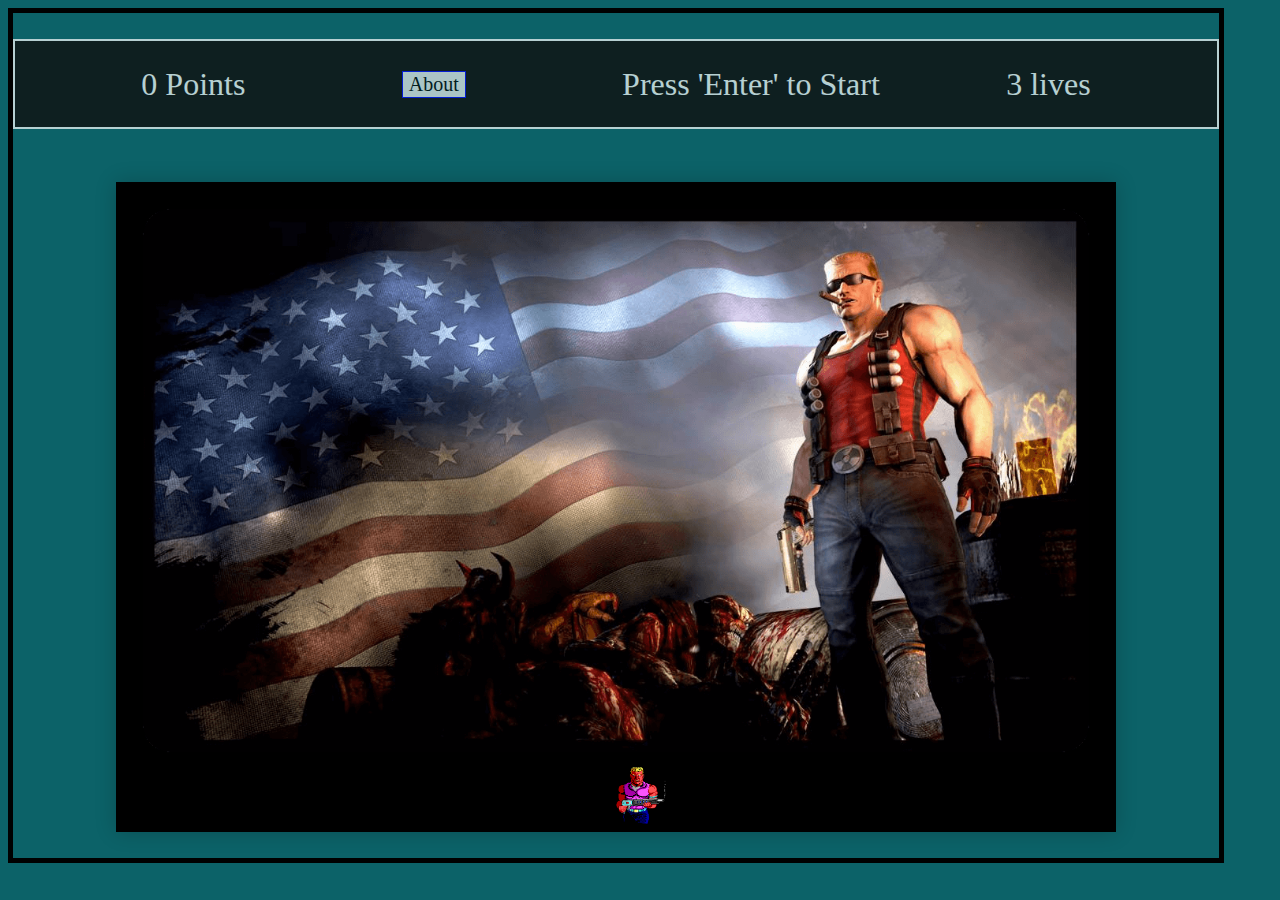
<file: index.html>
<!DOCTYPE html>
<html lang="en" dir="ltr">

<head>
  <meta charset="utf-8">
  <title>Duke Nuke Game!</title>
  <link rel="stylesheet" href="styles/main.css">
  <script src="scripts/app.js" charset="utf-8"></script>
</head>

<body class="body">
  
  
  
  <header class="title">
    <!-- <div class="score"></div> -->
    <!-- <div class="status"></div> -->
  </header>
  
  <main>
    <div class="grid-wrapper">
        
       
        <!-- <button class="How To play">How To play</button>   -->
      <div class="scoreBoard">
        <div class="score"></div>
        <button onclick=" location.href = 'https://en.wikipedia.org/wiki/Duke_Nukem'" target="_blank">About</button>
        <div class="status"></div>
        <div class="lives"></div>
      </div>


      <div class="grid"></div>

      <!-- <div class="gameOver">
        <div class="gameOverMessage"></div>
      </div> -->

    </div> 


    <!-- audio files for gameplay -->
    <audio id="audioShoot" controls style="display:none">
      <source src="sounds/gunShut.mp3" type="audio/mpeg"> Your browser does not support the audio element.
    </audio>
    <audio id="audioHitTarget" controls style="display:none">
      <source src="sounds/Wookie Chewbacca Impression-SoundBible.com-761302891.mp3" type="audio/mpeg"> Your browser does not support the audio element.
    </audio>
    <audio id="audioReloadGame" controls style="display:none">
      <source src="sounds/ready_4_action.wav" type="audio/mpeg"> Your browser does not support the audio element.
    </audio>
    <audio id="audioGameOver" controls style="display:none">
      <source src="sounds/game_over.wav" type="audio/mpeg"> Your browser does not support the audio element.
    </audio>
    <audio id="audioBumbDrop" controls style="display:none">
        <source src="sounds/annoying.wav" type="audio/mpeg"> Your browser does not support the audio element.
      </audio>
  
</main>

</body>

</html>
</file>
<file: styles/main.css>
* {
  box-sizing: border-box;
}

button {
  font-size: 20px;
  border: 0.7px solid blue;
  font-family: 'Cute Font', cursive;
  margin: 0 30px;
}

.body {
  display: flex;
  height: 100vh;
  background-color: rgb(116, 196, 223);
}


.main {
  display: flex;
  justify-content: center;
}


.scoreBoard {
  /* position: absolute; */
  z-index: 2;
  opacity: 0.7;
  display: flex;
  align-items: center;
  justify-content: space-evenly;
  width: 100vw;
  height: 10vh;
  background-color: rgb(15, 3, 3);
  border: 2px solid white;
  font-family: 'Cute Font', cursive;
  color: white;
  font-size: 200%;
  }


.grid-wrapper {
  display: flex;
  border: 5px black solid;
  width: 95vw;
  height: 95vh;
  justify-content: center;
  align-items: center;
  flex-wrap: wrap;
   
}

.body {
  height: 96vh;
  background-color: rgb(12, 98, 104);
}

.grid {
  align-items: center;
  box-shadow: 0 0 20px 0 rgba(0, 0, 0, 0.2);
  display: flex;
  flex-grow: 1;
  flex-wrap: wrap;
  height: 100%;
  justify-content: cover;
  max-height: 650px;
  max-width: 1000px;
  background-image : url(../graphics/duke-nukem-back.png);
  background-repeat: no-repeat;
  background-size: contain;
  /* background-position-x: -20px;
  background-position-y: -10px; */
  background-color: black;
}

.grid div {
  flex-grow: 1;
  height: 10%;
  width: 5%;
  flex-direction: row;
}

.grid div.player {
  background-image: url(../graphics/duke-smoking-gun.png);
  background-color: transparent;
  background-repeat: no-repeat;
  background-size: 50px;
  background-position-x: 0;
  background-position-y: 0px;
  
}

.grid div.bullet {
  background-image: url(../graphics/Candle_stylised_blue.svg.png);
  background-color:  transparent;
  background-repeat: no-repeat;
  background-size: 60px;
  background-position-x: 0;
  background-position-y: 0;

}

.grid div.alien {
  background-image: url(../graphics/monster.png);
  border-radius: 50%;
  background-color:  rgba(255,255,255, 0.15);
  box-shadow: 0px 10px 20px rgba(255,255,255, 0.3);
  background-repeat: no-repeat;
  background-size: 50px;
  background-position: center;
  /* -webkit-animation: glow 1s ease-in-out infinite alternate;
  -moz-animation: glow 1s ease-in-out infinite alternate;
  animation: glow 1s ease-in-out infinite alternate; */

}


.grid div.bomb {
  background-image: url(../graphics/granate.png); 
  background-size: 40px;
  background-position-x: 0;
  background-position-y: 0; 
  background-repeat: no-repeat;
  
}


.grid div.collision {
  /* background-image: url(../assets/sprite-sheet.png); */
  background-size: 200px;
  background-position-x: 0;
  background-position-y: 0;
  background-color: yellow;
}
</file>
